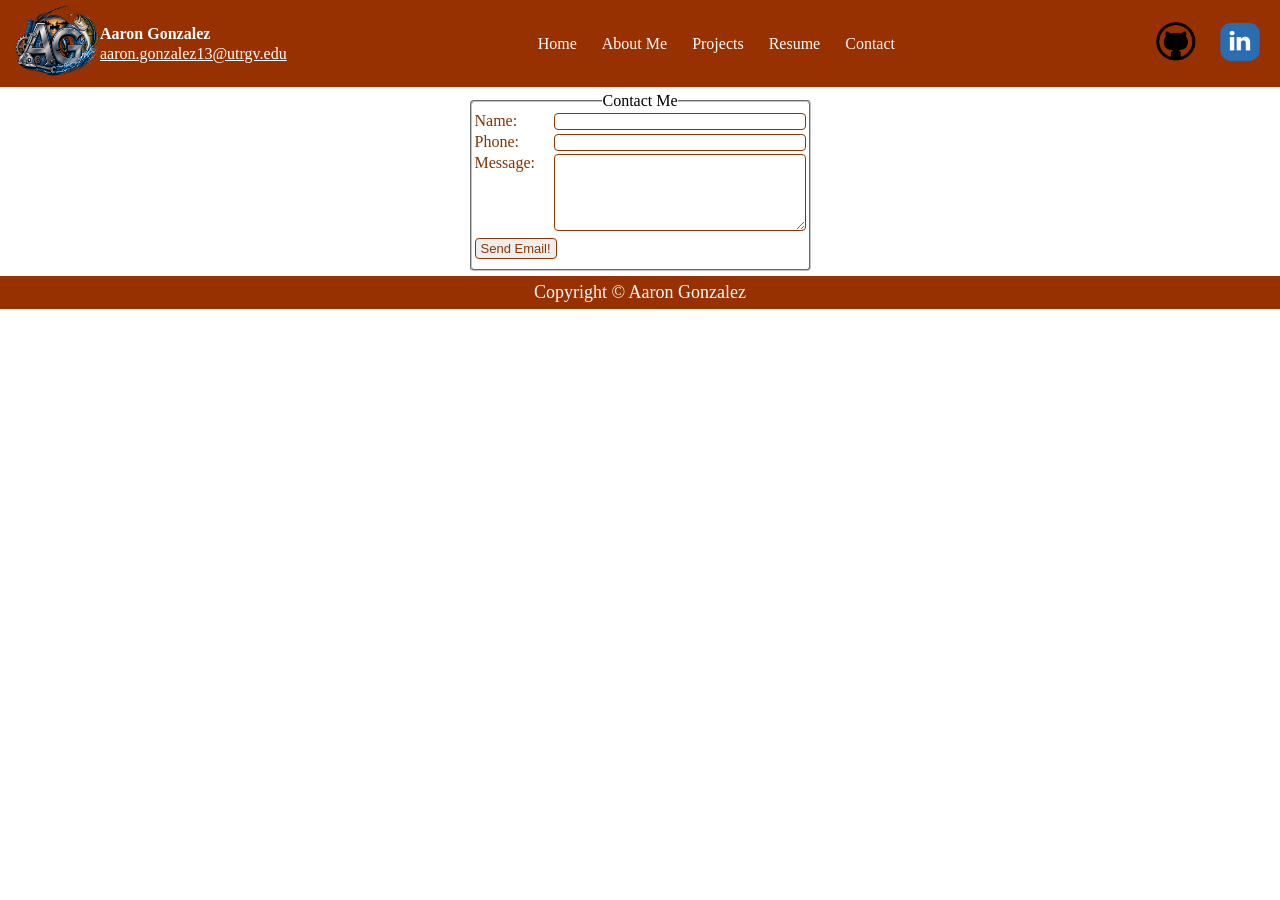
<file: contact.html>
<!DOCTYPE html>
<html>
    <head>
        <title>Contact Me</title>
        <link rel="shortcut icon" href="images/Logo.png">
        <link rel="stylesheet" href="style.css">

        <script src="contact.js"></script>

        <style>
            form{
                width: fit-content;
                margin: auto;
                padding: 5px;
                text-align: left;
            }

            legend{
                text-align: center;
            }

            fieldset{
                padding: 2px 3px 7px;
                border-radius: 4px;
            }

            label{
                display: inline-block;
                vertical-align: top;
                width: 75px;
                color: #813401;
            }

            input, textarea{
                width: 250px;
                border: 1px solid #883702;
                border-radius: 4px;
                margin-bottom: 3px;
            }

            .sbmt-btn{
                padding: 2px 5px;
                width:fit-content;
                font-size: 13px;
                color: #883802;
                background-color: #eeeeee;
            }
        </style>
    </head>
    <body>
        <header>
            <div class="profile">
                <div class="profile-img">
                    <img src="images/Logo.png">
                </div>

                <div class="profile-info">
                    <h1>Aaron Gonzalez</h1>
                    <p><a href="mailto:aaron.gonzalez13@utrgv.edu">aaron.gonzalez13@utrgv.edu</a></p>
                </div>
            </div>
            
            <ul class="nav-bar">
                <li><a href="index.html">Home</a></li>
                <li><a href="about.html">About Me</a></li>
                <li><a href="projects.html">Projects</a></li>
                <li><a href="resume.html">Resume</a></li>
                <li><a href="contact.html" class="current">Contact</a></li>
            </ul>
            <div class="socials">
                <a href="https://github.com/aaron-g-3" target="_blank"><img alt="Github icon" src="images/github-logo.png"></a>
                <a href="https://www.linkedin.com/" target="_blank"><img src="images/linkedin-logo.png"></a>
            </div>
        </header>

        <div>
            <form name="contactMe" onsubmit="sendMessage();">  
                <fieldset>
                    <legend>Contact Me</legend>
                    <label>Name:</label>
                    <input name="uname" type="text"><br>

                    <label>Phone:</label>
                    <input name="phone" type="tel"><br>

                    <label>Message:</label>
                    <textarea name="message" rows="5" cols="50"></textarea><br>

                    <input class="sbmt-btn" type="submit" value="Send Email!">
                </fieldset>
            </form>
        </div>

        <footer>
            Copyright &copy; Aaron Gonzalez
        </footer>
        
    </body>
</html>
</file>
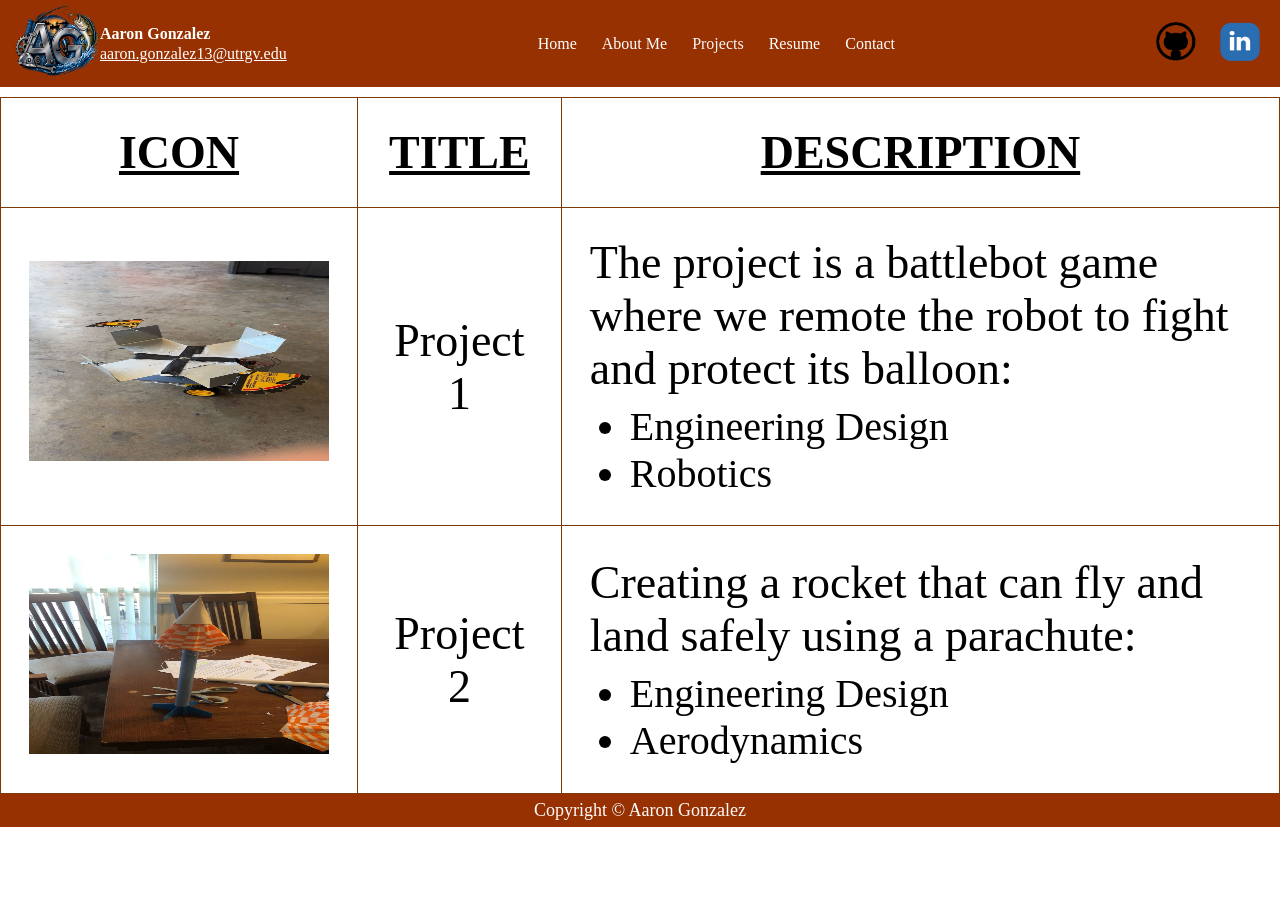
<file: projects.html>
<!DOCTYPE html>
<html>
    <head>
        <title>My Projects</title>
        <link rel="shortcut icon" href="images/Logo.png">
        <link rel="stylesheet" href="style.css">
        <style>
            table {
                border-collapse: collapse;
                margin: 10px auto 0;
                width: 100%;
                min-width: 1200px;
                max-width: 1800px;
            }
            th{
                font-size: 56px;
                text-decoration: underline;
                text-transform: uppercase;
            }
            td, th{
                border: 1px solid rgb(124, 57, 3);
                text-align: center;
                padding: 28px;
                font-size: 46px;
            }
            .description{
                text-align: left;
            }
            .description ul{
                padding-top: 8px;
                margin-left: 40px;
                font-size: 40px;
            }
            td img{
                width: 300px;
                height: 200px;
                /* border-style: dashed;
                border-width: 3px;
                border-color: black;
                border-radius: 25%; */
            }

        </style>
    </head>
    <body>
        <header>
            <div class="profile">
                <div class="profile-img">
                    <img src="images/Logo.png">
                </div>

                <div class="profile-info">
                    <h1>Aaron Gonzalez</h1>
                    <p><a href="mailto:aaron.gonzalez13@utrgv.edu">aaron.gonzalez13@utrgv.edu</a></p>
                </div>
            </div>
            
            <ul class="nav-bar">
                <li><a href="index.html">Home</a></li>
                <li><a href="about.html">About Me</a></li>
                <li><a href="projects.html" class="current">Projects</a></li>
                <li><a href="resume.html">Resume</a></li>
                <li><a href="contact.html">Contact</a></li>
            </ul>
            <div class="socials">
                <a href="https://github.com/aaron-g-3" target="_blank"><img alt="Github icon" src="images/github-logo.png"></a>
                <a href="https://www.linkedin.com/" target="_blank"><img src="images/linkedin-logo.png"></a>
            </div>
        </header>

        <div>
            <table>
                <tr>
                    <th>Icon</th>
                    <th>Title</th>
                    <th>Description</th>
                </tr>
                <tr>
                    <td><img src="images/project2.png" alt="Project 1 icon"></td>
                    <td>Project 1</td>
                    <td class="description">
                        The project is a battlebot game where we remote the robot to fight and protect its balloon:
                        <ul>
                            <li>Engineering Design</li>
                            <li>Robotics</li>
                        </ul>
                    </td>
                </tr>
                <tr>
                    <td><img src="images/project1.png" alt="Project 2 icon"></td>
                    <td>Project 2</td>
                    <td class="description">
                        Creating a rocket that can fly and land safely using a parachute:
                        <ul>
                            <li>Engineering Design</li>
                            <li>Aerodynamics</li>
                        </ul>
                    </td>
                </tr>
            </table>

        </div>

        <footer>
            Copyright &copy; Aaron Gonzalez
        </footer>
    </body>
</html>
</file>
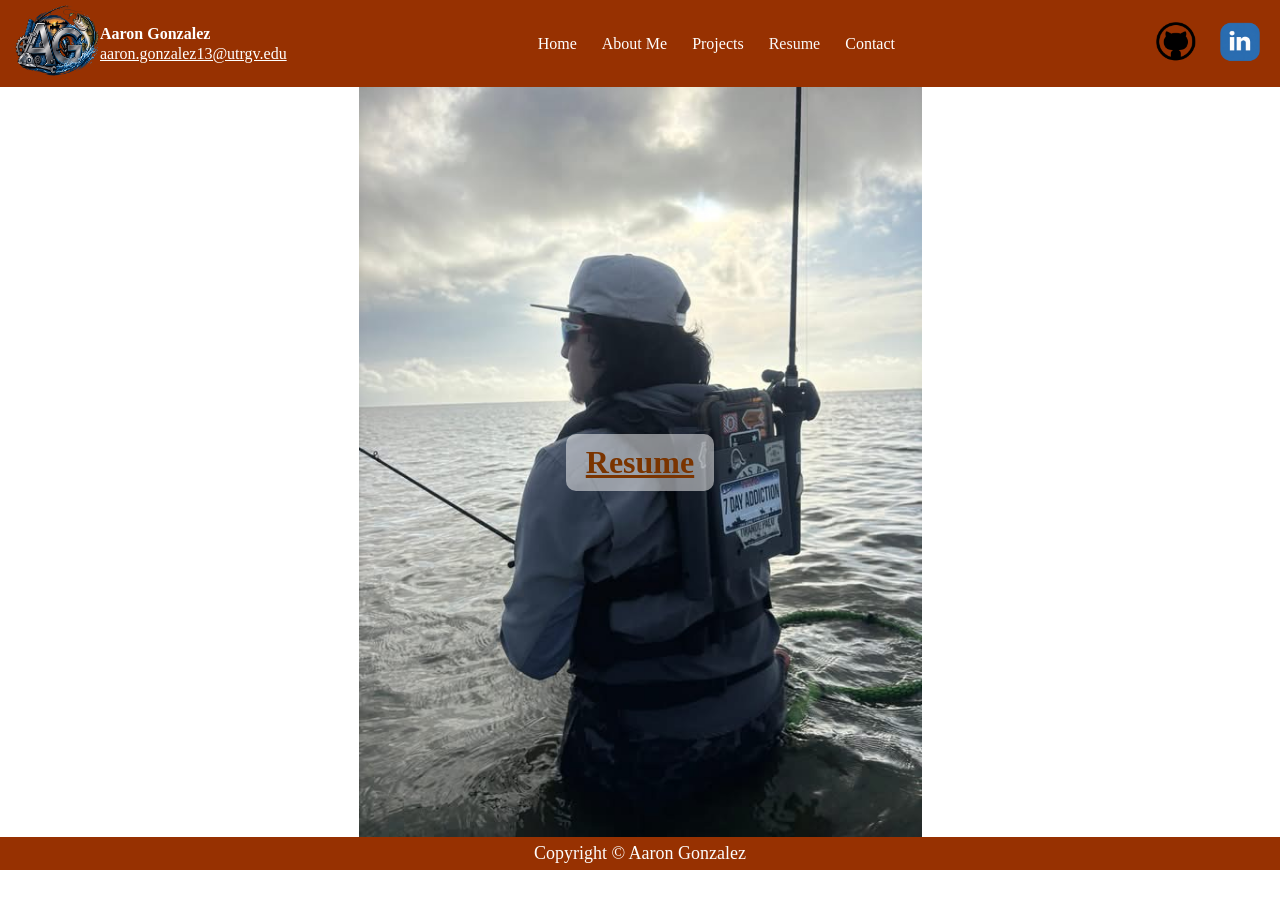
<file: resume.html>
<!DOCTYPE html>
<html>
    <head>
        <title>Resume</title>
        <link rel="shortcut icon" href="images/Logo.png">
        <link rel="stylesheet" href="style.css">
        <style>
            .content{
                background-image: url("images/7Day.png");
                background-size: auto 100%;
                background-position: center center;
                background-repeat: no-repeat;
                min-height: calc(100vh - 150px);
                display: flex;
                align-items: center;
                justify-content: center;
            }

            .resume-link {
                font-size: 32px;
                font-weight: bold;
                color: #7a3400;
                text-decoration: underline;
                background: rgba(255,255,255,0.5);
                padding: 10px 20px;
                border-radius: 10px;
            }
        </style>
    </head>
    <body>
        <header>
            <div class="profile">
                <div class="profile-img">
                    <img src="images/Logo.png">
                </div>

                <div class="profile-info">
                    <h1>Aaron Gonzalez</h1>
                    <p><a href="mailto:aaron.gonzalez13@utrgv.edu">aaron.gonzalez13@utrgv.edu</a></p>
                </div>
            </div>
            
            <ul class="nav-bar">
                <li><a href="index.html">Home</a></li>
                <li><a href="about.html">About Me</a></li>
                <li><a href="projects.html">Projects</a></li>
                <li><a href="resume.html" class="current">Resume</a></li>
                <li><a href="contact.html">Contact</a></li>
            </ul>
            <div class="socials">
                <a href="https://github.com/aaron-g-3" target="_blank"><img alt="Github icon" src="images/github-logo.png"></a>
                <a href="https://www.linkedin.com/" target="_blank"><img src="images/linkedin-logo.png"></a>
            </div>
        </header>

        <div class="content">
            <a class="resume-link" href="resume.pdf" target="_blank">Resume</a>
        </div>

        <footer>
            Copyright &copy; Aaron Gonzalez
        </footer>
    </body>
</html>
</file>
<file: style.css>
* {
    margin: 0px;
    padding: 0px;
}
header {
    display: flex;
    justify-content: space-between;
    align-items: center;
    background-color: #973101;
    padding: 4px 10px 4px 10px;
    top: 0;
    position: sticky;
    min-height: 70px;
}
.profile{
    display: flex;
    align-items: center;
}

.profile-info h1,
.profile-info p,
.profile-info a {
    color: #ffffff;
    font-size: 1rem;
    margin: 0;
    line-height: 1.2;
}

.profile-info h1 {
    font-weight: 600;
}

.profile-img img {
    width: 90px;
    height: 75px;
    border-radius: 50%;
}

.nav-bar{
    display: flex;
    gap: 25px;
    list-style-type: none;
}
.nav-bar a{
    color: #ffffff;
    text-decoration: none;
}
.nav-bar .current{
    color: #f8f7f7;
}
a:hover{
    text-decoration: underline;
}
.socials img{
    width: 60px;
    height: 40px;
}

footer{
    background-color: #973101;
    width: 100%;
    text-align: center;
    color: #fdfcfc;
    font-size: 18px;
    padding: 6px 0;
    position: static;
}

body {
    min-height: 100vh;
    display: flex;
    flex-direction: column;
}

main, .content-area {
    flex: 1;
}
</file>
